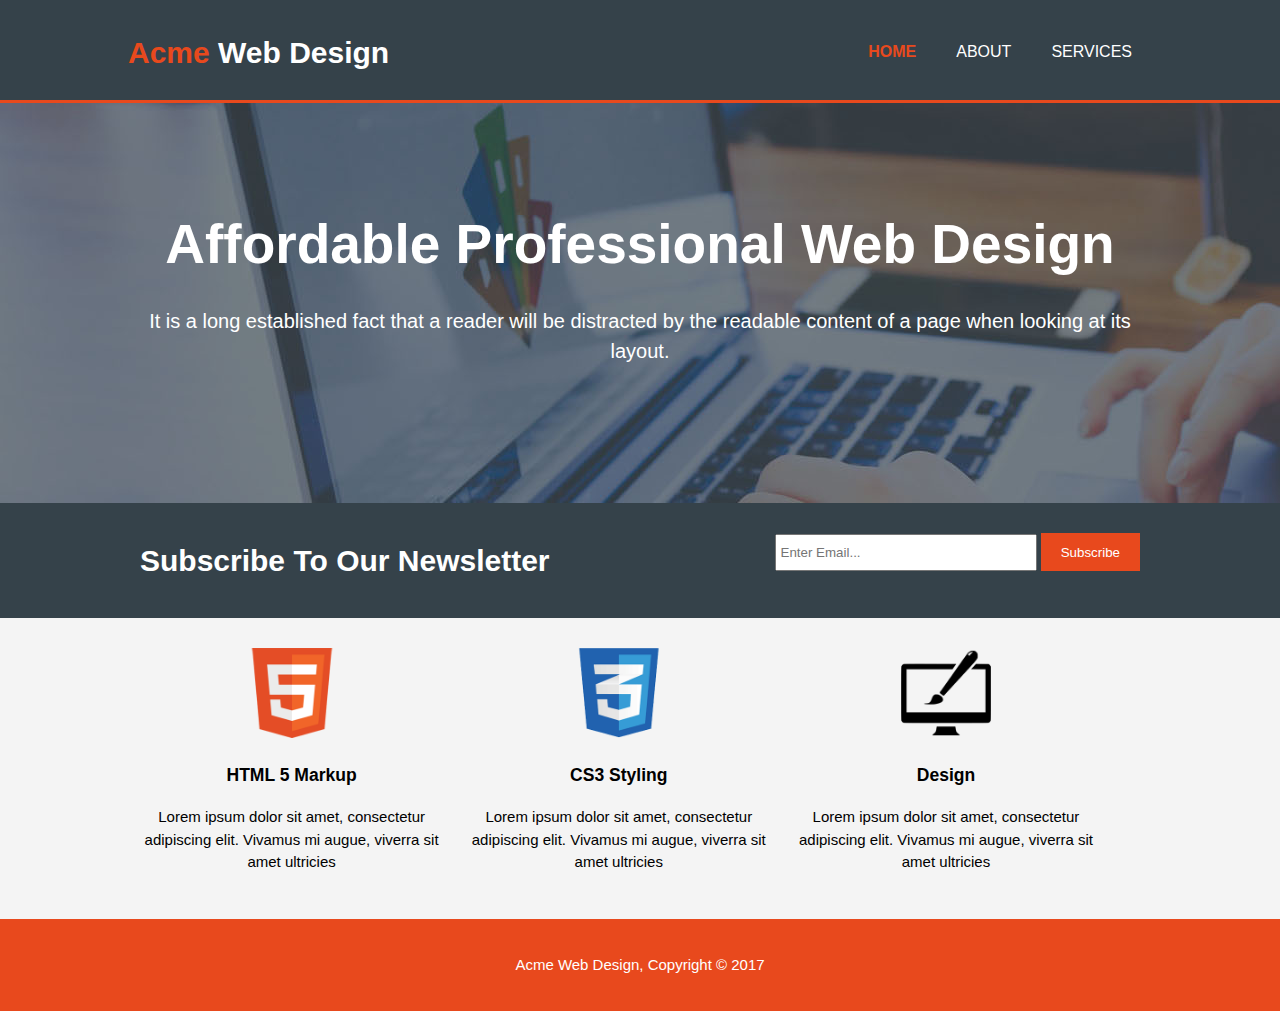
<file: index.html>
<!DOCTYPE html>
<html>
    <head>
        <meta charset="utf-8">
        <meta name="viewport" content="width=device-width">
        <meta name="author" content="Alex David Johnson">
        <title>Acme Web Desgign | Welcome</title>
        <link rel="stylesheet" href="./css/mystyle.css">
    </head>
    <body>
        <header>
            <div class="container">
                <div id=branding>
                    <h1><span class="highlight">Acme</span> Web Design</h1>
                </div>
                <nav>
                    <ul>
                        <li class="current"><a href="index.html">Home</a></li>
                        <li><a href="about.html">About</a></li>
                        <li><a href="services.html">Services</a></li>
                    </ul>
                </nav>
            </div>
        </header>

        <section id=showcase>
            <div class="container">
                <h1>Affordable Professional Web Design</h1>
                <p>It is a long established fact that a reader will be distracted by the readable content of a page when looking at its layout. </p>
            </div>
        </section>

        <section id=newsletter>
            <div class="container">
                <h1>Subscribe To Our Newsletter</h1>
                <form>
                    <input type="email" placeholder="Enter Email...">
                    <button type="submit" class="button_1">Subscribe</button>
                </form>
            </div>
        </section>

        <section id=boxes>
            <div class="container">
                <div class="box">
                    <img src="./img/logo_html.png" alt="">
                    <h3>HTML 5 Markup</h3>
                    <p>Lorem ipsum dolor sit amet, consectetur adipiscing elit. Vivamus mi augue, viverra sit amet ultricies</p>
                </div>

                <div class="box">
                    <img src="./img/logo_css.png" alt="">
                    <h3>CS3 Styling</h3>
                    <p>Lorem ipsum dolor sit amet, consectetur adipiscing elit. Vivamus mi augue, viverra sit amet ultricies</p>
                </div>

                <div class="box">
                    <img src="./img/logo_brush.png" alt="">
                    <h3>Design</h3>
                    <p>Lorem ipsum dolor sit amet, consectetur adipiscing elit. Vivamus mi augue, viverra sit amet ultricies</p>
                </div>
            </div>
        </section>

        <footer>
            <p>Acme Web Design, Copyright &copy; 2017</p>
        </footer>

    </body>
</html>
</file>
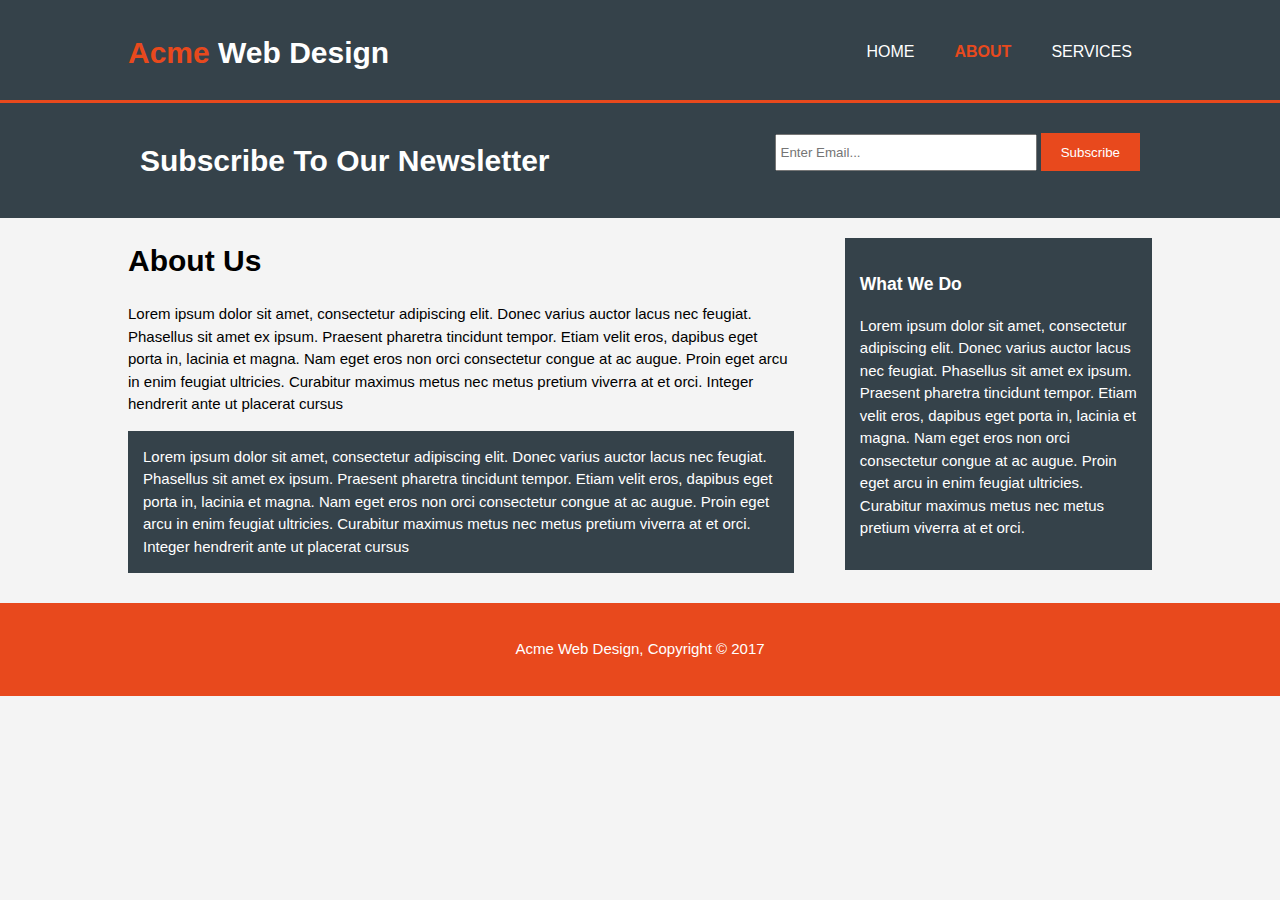
<file: about.html>
<!DOCTYPE html>
<html>
    <head>
        <meta charset="utf-8">
        <meta name="viewport" content="width=device-width">
        <meta name="author" content="Alex David Johnson">
        <title>Acme Web Desgign | About</title>
        <link rel="stylesheet" href="./css/mystyle.css">
    </head>
    <body>
        <header>
            <div class="container">
                <div id=branding>
                    <h1><span class="highlight">Acme</span> Web Design</h1>
                </div>
                <nav>
                    <ul>
                        <li><a href="index.html">Home</a></li>
                        <li class="current"><a href="about.html">About</a></li>
                        <li><a href="services.html">Services</a></li>
                    </ul>
                </nav>
            </div>
        </header>


        <section id=newsletter>
            <div class="container">
                <h1>Subscribe To Our Newsletter</h1>
                <form>
                    <input type="email" placeholder="Enter Email...">
                    <button type="submit" class="button_1">Subscribe</button>
                </form>
            </div>
        </section>

        <section id=main>
            <div class="container">

                <article id="main-col">
                    <h1 class="page-title">About Us</h1>
                    <p>Lorem ipsum dolor sit amet, consectetur adipiscing elit. Donec varius auctor lacus nec feugiat. Phasellus sit amet ex ipsum. Praesent pharetra tincidunt tempor. Etiam velit eros, dapibus eget porta in, lacinia et magna. Nam eget eros non orci consectetur congue at ac augue. Proin eget arcu in enim feugiat ultricies. Curabitur maximus metus nec metus pretium viverra at et orci. Integer hendrerit ante ut placerat cursus</p>
                    <p class="dark">Lorem ipsum dolor sit amet, consectetur adipiscing elit. Donec varius auctor lacus nec feugiat. Phasellus sit amet ex ipsum. Praesent pharetra tincidunt tempor. Etiam velit eros, dapibus eget porta in, lacinia et magna. Nam eget eros non orci consectetur congue at ac augue. Proin eget arcu in enim feugiat ultricies. Curabitur maximus metus nec metus pretium viverra at et orci. Integer hendrerit ante ut placerat cursus</p>
                </article>

                <aside id="sidebar">
                    <div class="dark">
                    <h3>What We Do</h3>
                    <p>Lorem ipsum dolor sit amet, consectetur adipiscing elit. Donec varius auctor lacus nec feugiat. Phasellus sit amet ex ipsum. Praesent pharetra tincidunt tempor. Etiam velit eros, dapibus eget porta in, lacinia et magna. Nam eget eros non orci consectetur congue at ac augue. Proin eget arcu in enim feugiat ultricies. Curabitur maximus metus nec metus pretium viverra at et orci.</p>
                    </div>
                </aside>

            </div>
        </section>

        <footer>
            <p>Acme Web Design, Copyright &copy; 2017</p>
        </footer>

    </body>
</html>
</file>
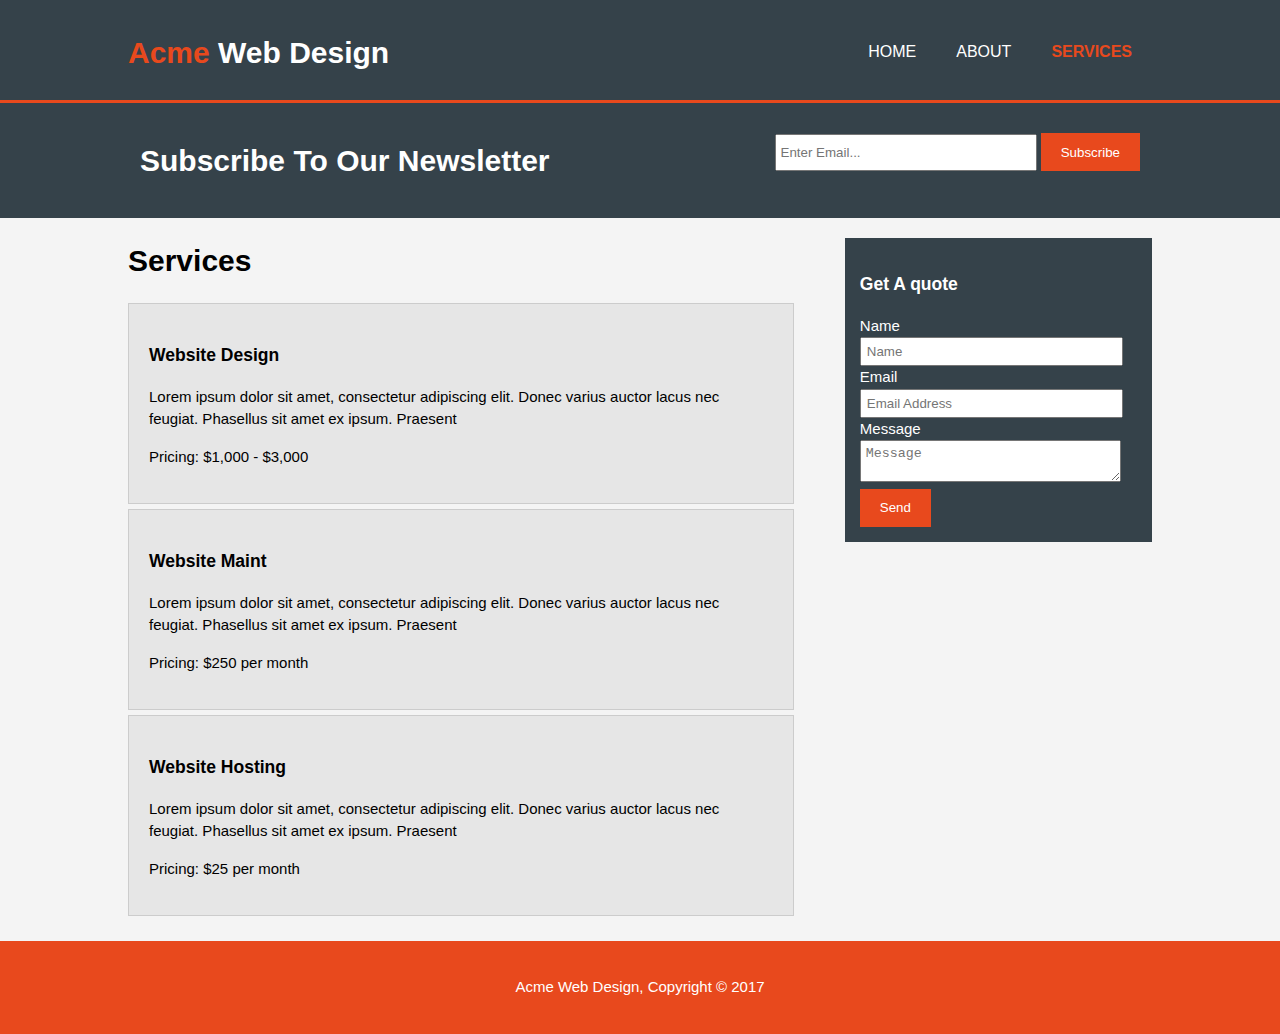
<file: services.html>
<!DOCTYPE html>
<html>
    <head>
        <meta charset="utf-8">
        <meta name="viewport" content="width=device-width">
        <meta name="author" content="Alex David Johnson">
        <title>Acme Web Desgign | Services </title>
        <link rel="stylesheet" href="./css/mystyle.css">
    </head>
    <body>
        <header>
            <div class="container">
                <div id=branding>
                    <h1><span class="highlight">Acme</span> Web Design</h1>
                </div>
                <nav>
                    <ul>
                        <li><a href="index.html">Home</a></li>
                        <li><a href="about.html">About</a></li>
                        <li class="current"><a href="services.html">Services</a></li>
                    </ul>
                </nav>
            </div>
        </header>


        <section id=newsletter>
            <div class="container">
                <h1>Subscribe To Our Newsletter</h1>
                <form>
                    <input type="email" placeholder="Enter Email...">
                    <button type="submit" class="button_1">Subscribe</button>
                </form>
            </div>
        </section>

        <section id=main>
            <div class="container">

                <article id="main-col">
                    <h1 class="page-title">Services</h1>
                    <ul id="services">
                        <li>
                            <h3>Website Design</h3>
                            <p>Lorem ipsum dolor sit amet, consectetur adipiscing elit. Donec varius auctor lacus nec feugiat. Phasellus sit amet ex ipsum. Praesent</p>
                            <p>Pricing: $1,000 - $3,000</p>
                        </li>

                        <li>
                            <h3>Website Maint</h3>
                            <p>Lorem ipsum dolor sit amet, consectetur adipiscing elit. Donec varius auctor lacus nec feugiat. Phasellus sit amet ex ipsum. Praesent</p>
                            <p>Pricing: $250 per month</p>
                        </li>

                        <li>
                            <h3>Website Hosting</h3>
                            <p>Lorem ipsum dolor sit amet, consectetur adipiscing elit. Donec varius auctor lacus nec feugiat. Phasellus sit amet ex ipsum. Praesent</p>
                            <p>Pricing: $25 per month</p>
                        </li>
                    </ul>
                </article>

                <aside id="sidebar">
                    <div class="dark">
                        <h3>Get A quote</h3>
                        <form class="quote">
                            <div>
                                <label>Name</label><br>
                                <input type="text" placeholder="Name">
                            </div>

                            <div>
                                <label>Email</label><br>
                                <input type="email" placeholder="Email Address">
                            </div>

                            <div>
                                <label>Message</label><br>
                                <textarea placeholder="Message"></textarea>
                            </div>

                            <button type="submit" class="button_1">Send</button>
                        </form>
                    </div>
                </aside>

            </div>
        </section>

        <footer>
            <p>Acme Web Design, Copyright &copy; 2017</p>
        </footer>

    </body>
</html>
</file>
<file: css/mystyle.css>
body{
    font-family: Arial, Helvetica, sans-serif;
    font-size: 15px;
    line-height: 1.5;
    padding: 0;
    margin: 0;
    background-color: #f4f4f4;
}

/* Global */
.container{
    width: 80%;
    margin: auto;
    overflow: hidden;
}

ul{
    margin: 0;
    padding: 0;
}

.button_1{
    height: 38px;
    background: #e8491d;
    border: none;
    padding-left: 20px;
    padding-right: 20px;
    color: #ffffff;
}

.dark{
    padding: 15px;
    background: #35424a;
    color: #ffffff;
    margin-top: 10px;
    margin-bottom: 10px;
}

/* Header */
header{
    background: #35424a;
    color: #ffffff;
    padding-top: 30px;
    min-height: 70px;
    border-bottom: #e8491d 3px solid;
}

header a{
    color: white;
    text-decoration: none;
    text-transform: uppercase;
    font-size: 16px;
}

header li{
    float: left;
    display: inline;
    padding: 0 20px 0 20px;
}

header #branding{
    float: left;
}

header #branding h1 {
    margin: 0;
}

header nav{
    float: right;
    margin-top: 10px;
}

header .highlight, header .current a{
    color: #e8491d;
    font-weight: bold;
}

header a:hover{
    color: #cccccc;
    font-weight: bold;
}

/* Showcase */
#showcase{
    min-height: 400px;
    background: url('../img/showcase.jpg') no-repeat 0 -400px;
    text-align: center;
    color: #ffffff;
}

#showcase h1{
    margin-top: 100px;
    font-size: 55px;
    margin-bottom: 10px;
}

#showcase p{
    font-size: 20px;
}


/* Newsletter */
#newsletter{
    padding: 15px;
    color: #ffffff;
    background: #35424a;
}

#newsletter h1{
    float: left;
}

#newsletter form{
    float: right;
    margin-top: 15px;
}

#newsletter input[type="email"]{
    padding: 4px;
    height: 25px;
    width: 250px;
}

/* Boxes */
#boxes{
    margin-top: 20px;
}

#boxes .box{
    float: left;
    text-align: center;
    width: 30%;
    padding: 10px;
}

#boxes .box img{
    width: 90px;
}

/* Sidebar */
aside#sidebar{
    float: right;
    width: 30%;
    margin-top: 10px;
}

aside#sidebar .quote input, aside#sidebar .quote textarea{
    width: 90%;
    padding: 5px;
}

/* Main-col */
article#main-col{
    float: left;
    width: 65%;
}

/* Services */
ul#services li {
    list-style: none;
    padding: 20px;
    border: #cccccc solid 1px;
    margin-bottom: 5px;
    background: #e6e6e6;
}


/* Footer */
footer{
    padding: 20px;
    margin-top: 20px;
    color: #ffffff;
    background-color: #e8491d;
    text-align: center;;
}


/* Media Queries */
@media(max-width: 768px){
    header #branding,
    header nav,
    header nav li,
    #newsletter h1,
    #newsletter form,
    #boxes .box,
    article#main-col,
    aside#sidebar{
        float: none;
        text-align: center;
        width: 100%;
    }

    header{
        padding-bottom: 20px;
    }

    #showcase h1{
        margin-top: 40px;
    }

    #newsletter button,
    .quote button{
        display: block;
        width: 100%;
    }

    #newsletter form input[type="email"],
    .quote input,
    .quote textarea{
        width: 100%;
        margin-bottom: 5px;
    }

}
</file>
